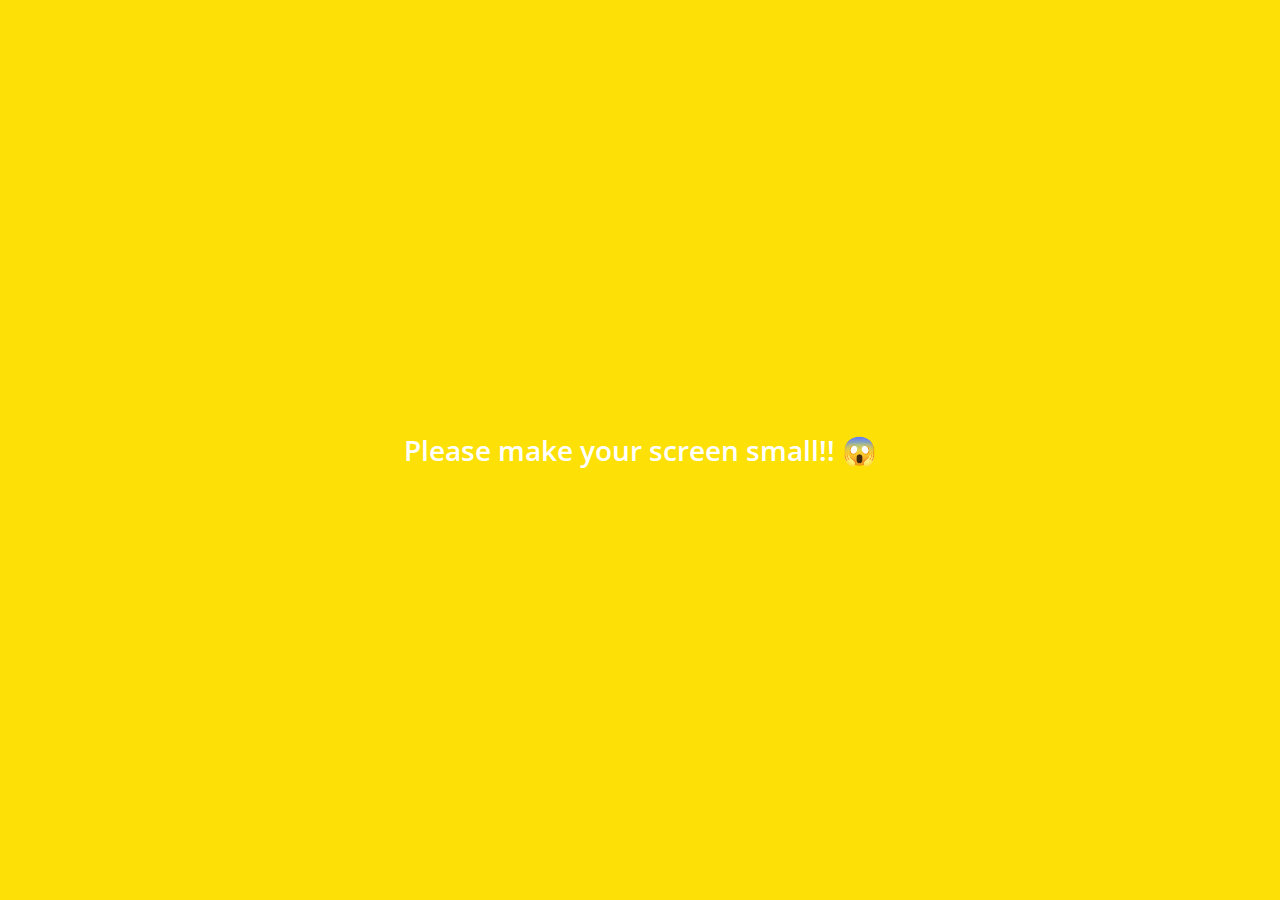
<file: index.html>
<!DOCTYPE html>
<html lang="ko">
  <head>
    <title>Chats | Kakao Clone</title>
    <meta charset="UTF-8" />
    <meta name="viewport" content="width=device-width, initial-scale=1" />
    <link
      rel="stylesheet"
      href="https://use.fontawesome.com/releases/v5.7.2/css/all.css"
      integrity="sha384-fnmOCqbTlWIlj8LyTjo7mOUStjsKC4pOpQbqyi7RrhN7udi9RwhKkMHpvLbHG9Sr"
      crossorigin="anonymous"
    />
    <link rel="stylesheet" href="css/styles.css" />
  </head>

  <body>
    <div class="status-bar">
      <div class="status-bar__column">
        <span class="status-bar__clock">13:53</span>
      </div>
      <div class="status-bar__column">
        <i class="far fa-clock"></i>
        <i class="fas fa-volume-mute"></i>
        <i class="fas fa-wifi"></i>
        <span class="status-bar__battery-level">100%</span>
        <i class="fas fa-battery-full"></i>
      </div>
    </div>
    <header class="header">
      <div class="header__header-column">
        <h1 class="header__title">
          Chats
        </h1>
      </div>
      <div class="header__header-column">
        <span class="header__icon">
          <i class="fas fa-search"></i>
        </span>
        <span class="header__icon">
          <i class="far fa-comment"></i>
        </span>
        <span class="header__icon">
          <i class="fas fa-cog"></i>
        </span>
      </div>
    </header>
    <main class="chats">
      <ul class="chats__list">
        <li class="chats__chat chat">
          <a href="chat.html">
            <div class="chats__chat friend friend--lg">
              <div class="friend__column">
                <img src="images/lisa.jpg" class="m-avatar friend__avatar" />
                <div class="friend__content">
                  <span class="friend__name">
                    Lalisa
                  </span>
                  <span class="friend__bottom-text">
                    Going home!
                  </span>
                </div>
              </div>
              <div class="friend__column">
                <span class="chat__timestamp">
                  March 8
                </span>
              </div>
            </div>
          </a>
        </li>
      </ul>
    </main>
    <nav class="nav">
      <ul class="nav__list">
        <li class="nav__list-item">
          <a href="friends.html" class="nav__list-link">
            <i class="far fa-user"></i>
          </a>
        </li>
        <li class="nav__list-item">
          <a href="index.html" class="nav__list-link">
            <span class="nav__comment-count">
              8
            </span>
            <i class="fas fa-comment"></i>
          </a>
        </li>
        <li class="nav__list-item">
          <a href="find.html" class="nav__list-link">
            <i class="fas fa-search"></i>
          </a>
        </li>
        <li class="nav__list-item">
          <a href="more.html" class="nav__list-link">
            <i class="fas fa-ellipsis-h"></i>
          </a>
        </li>
      </ul>
    </nav>
    <div class="bigScreen">
      <span class="bigScreen__text">Please make your screen small!! 😱</span>
    </div>
  </body>
</html>

<!--
    index
    find
    friends
    more
    settings
    chat
-->
</file>
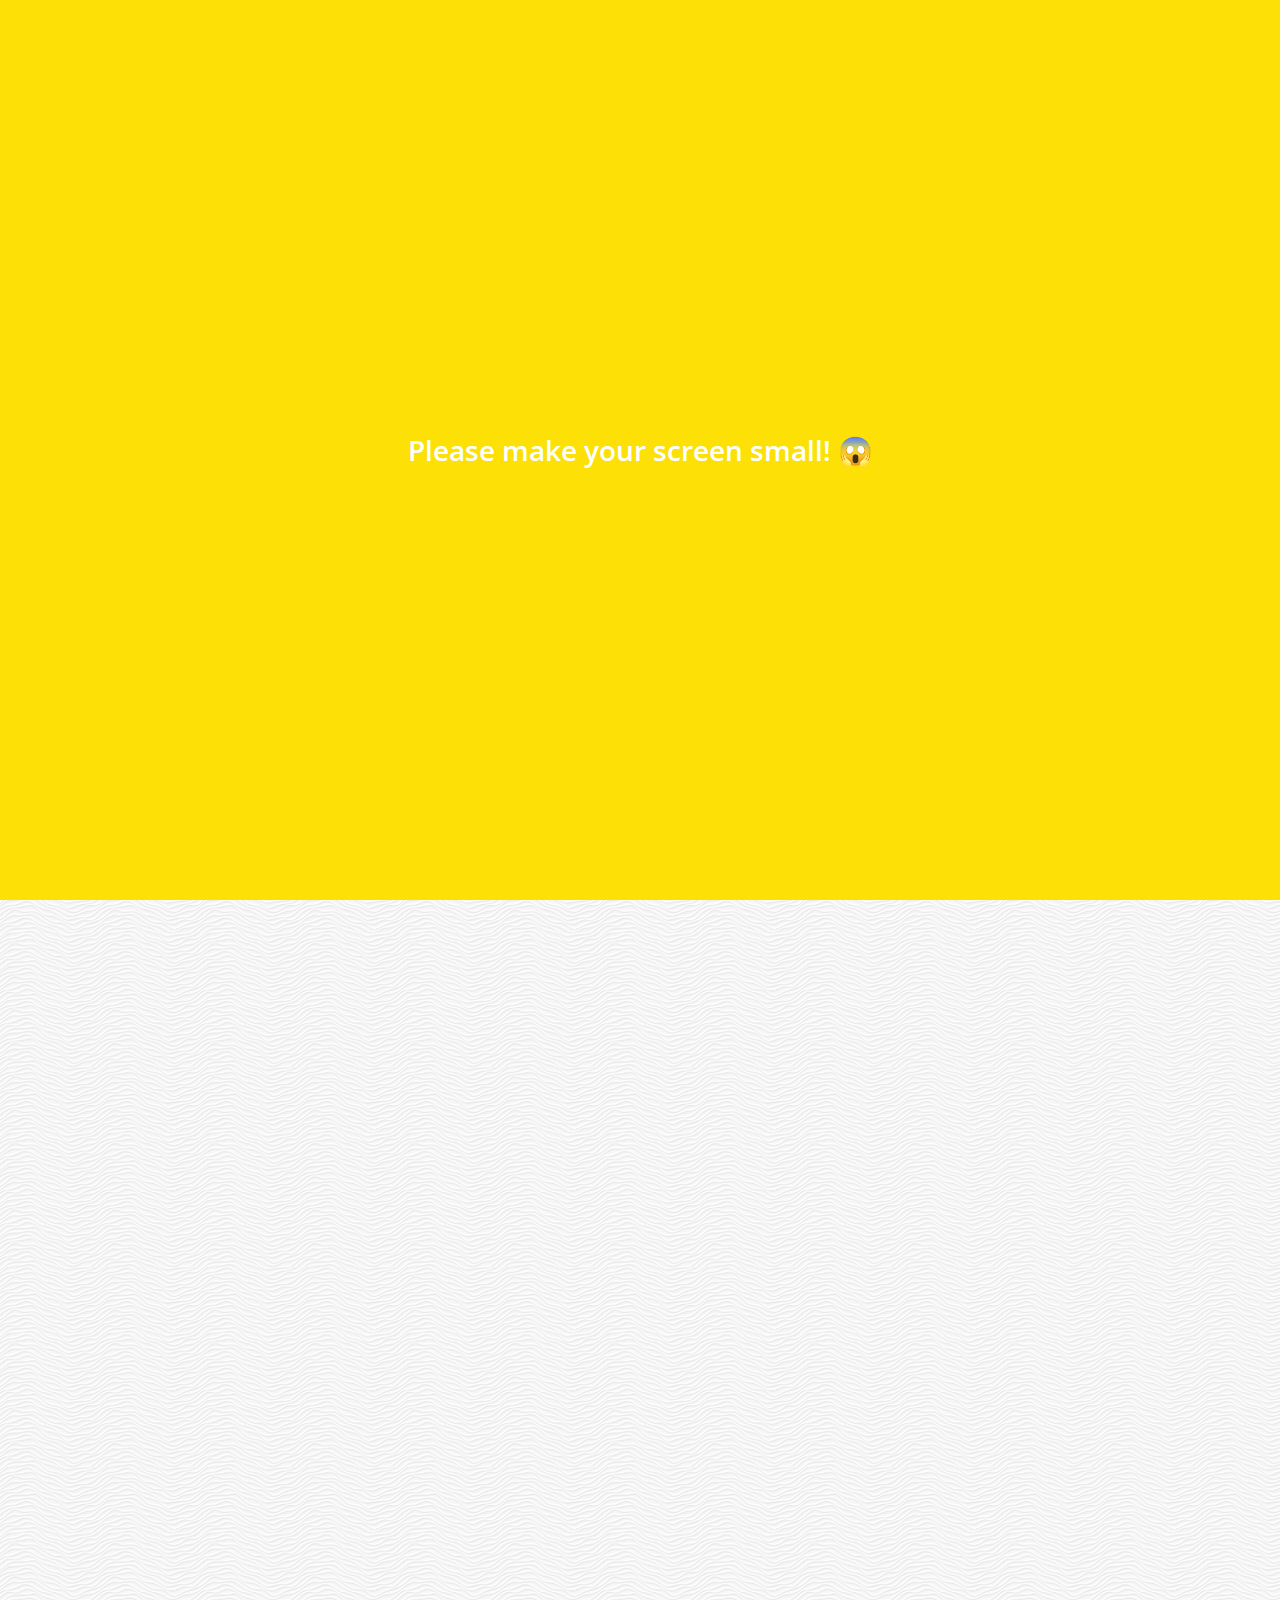
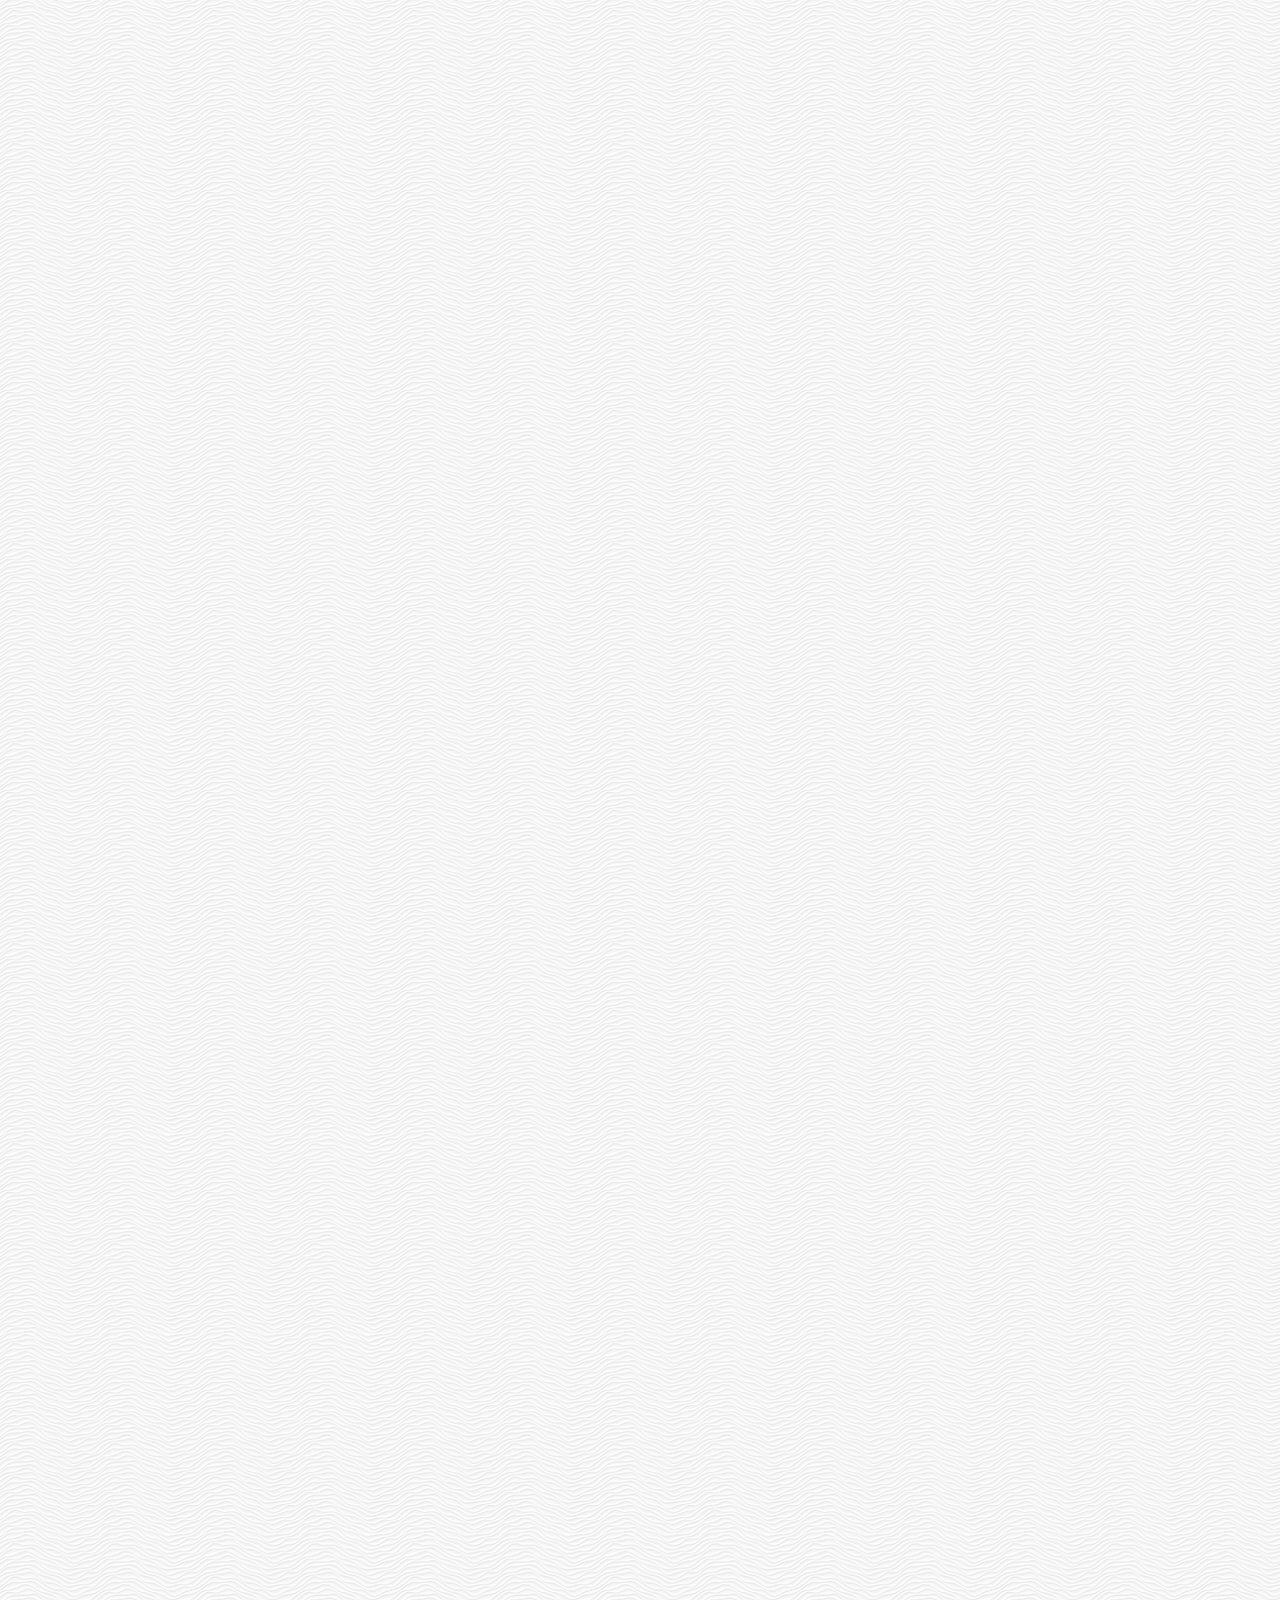
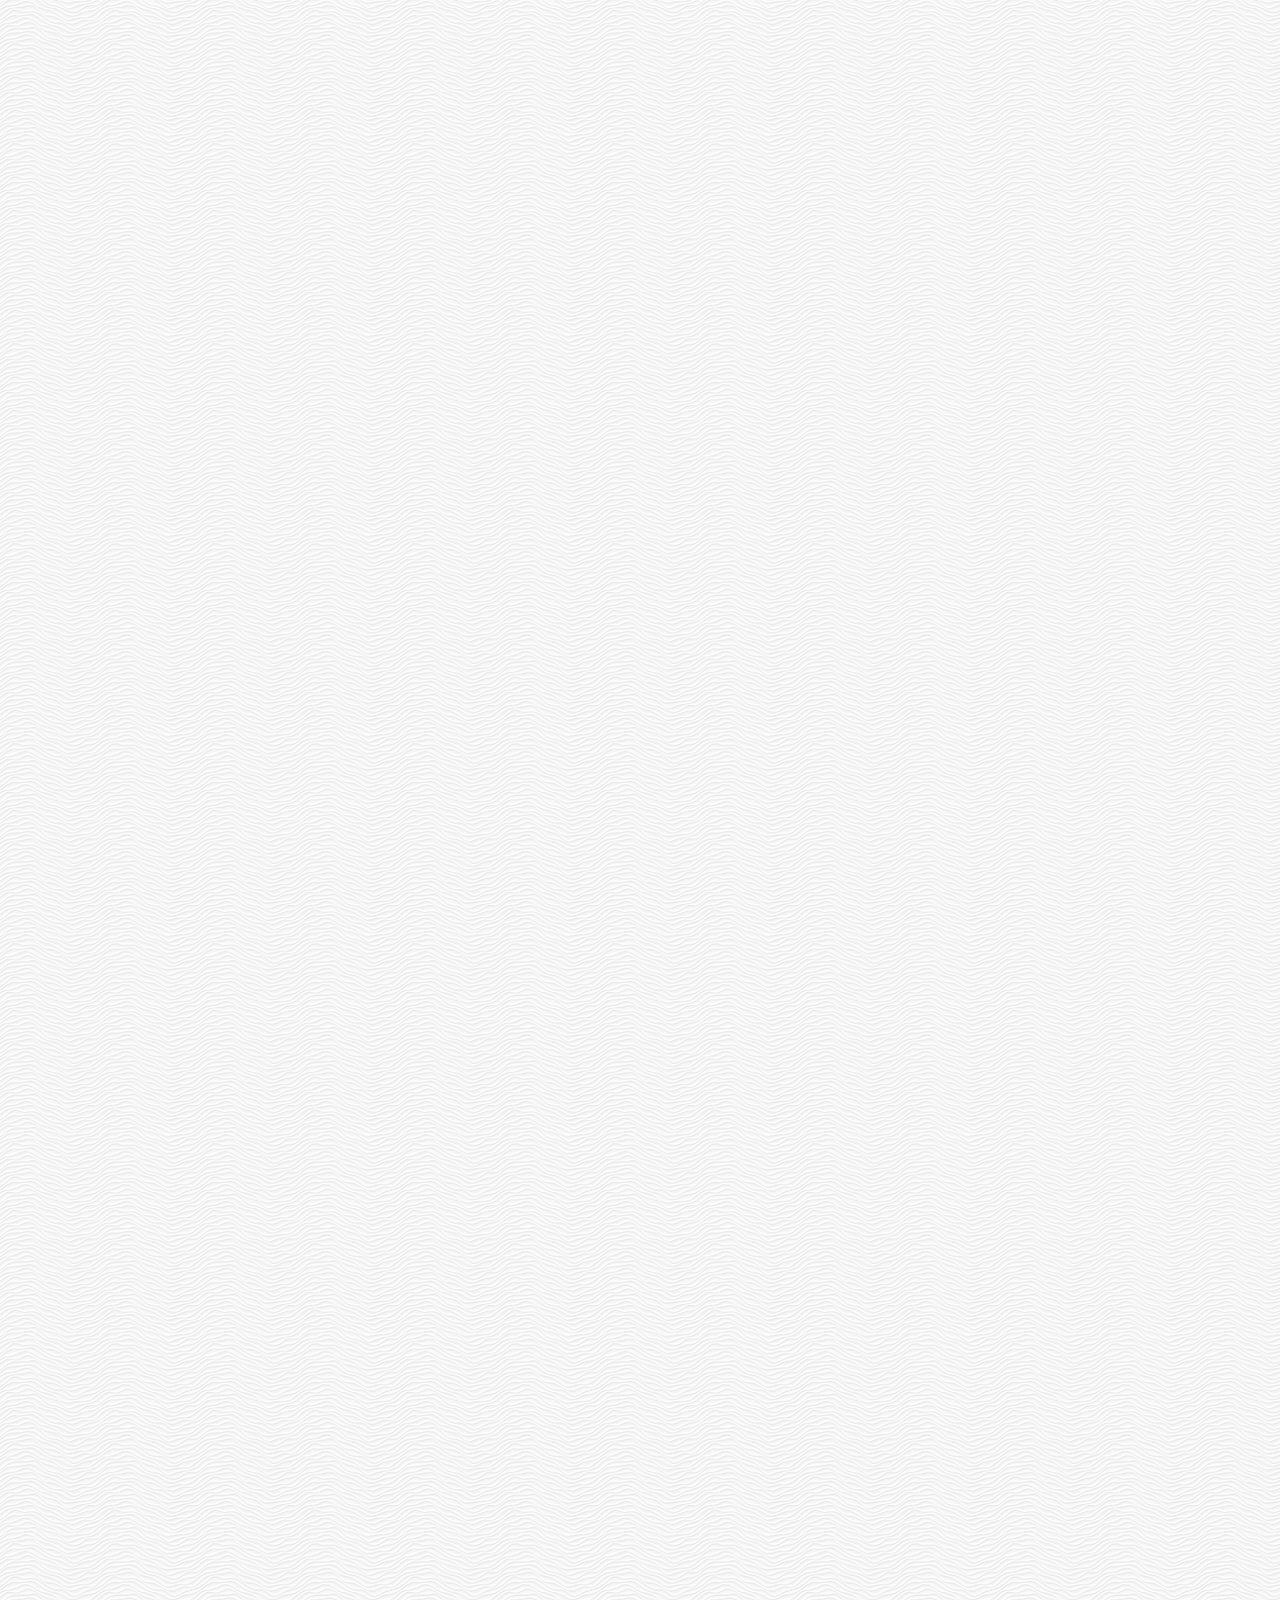
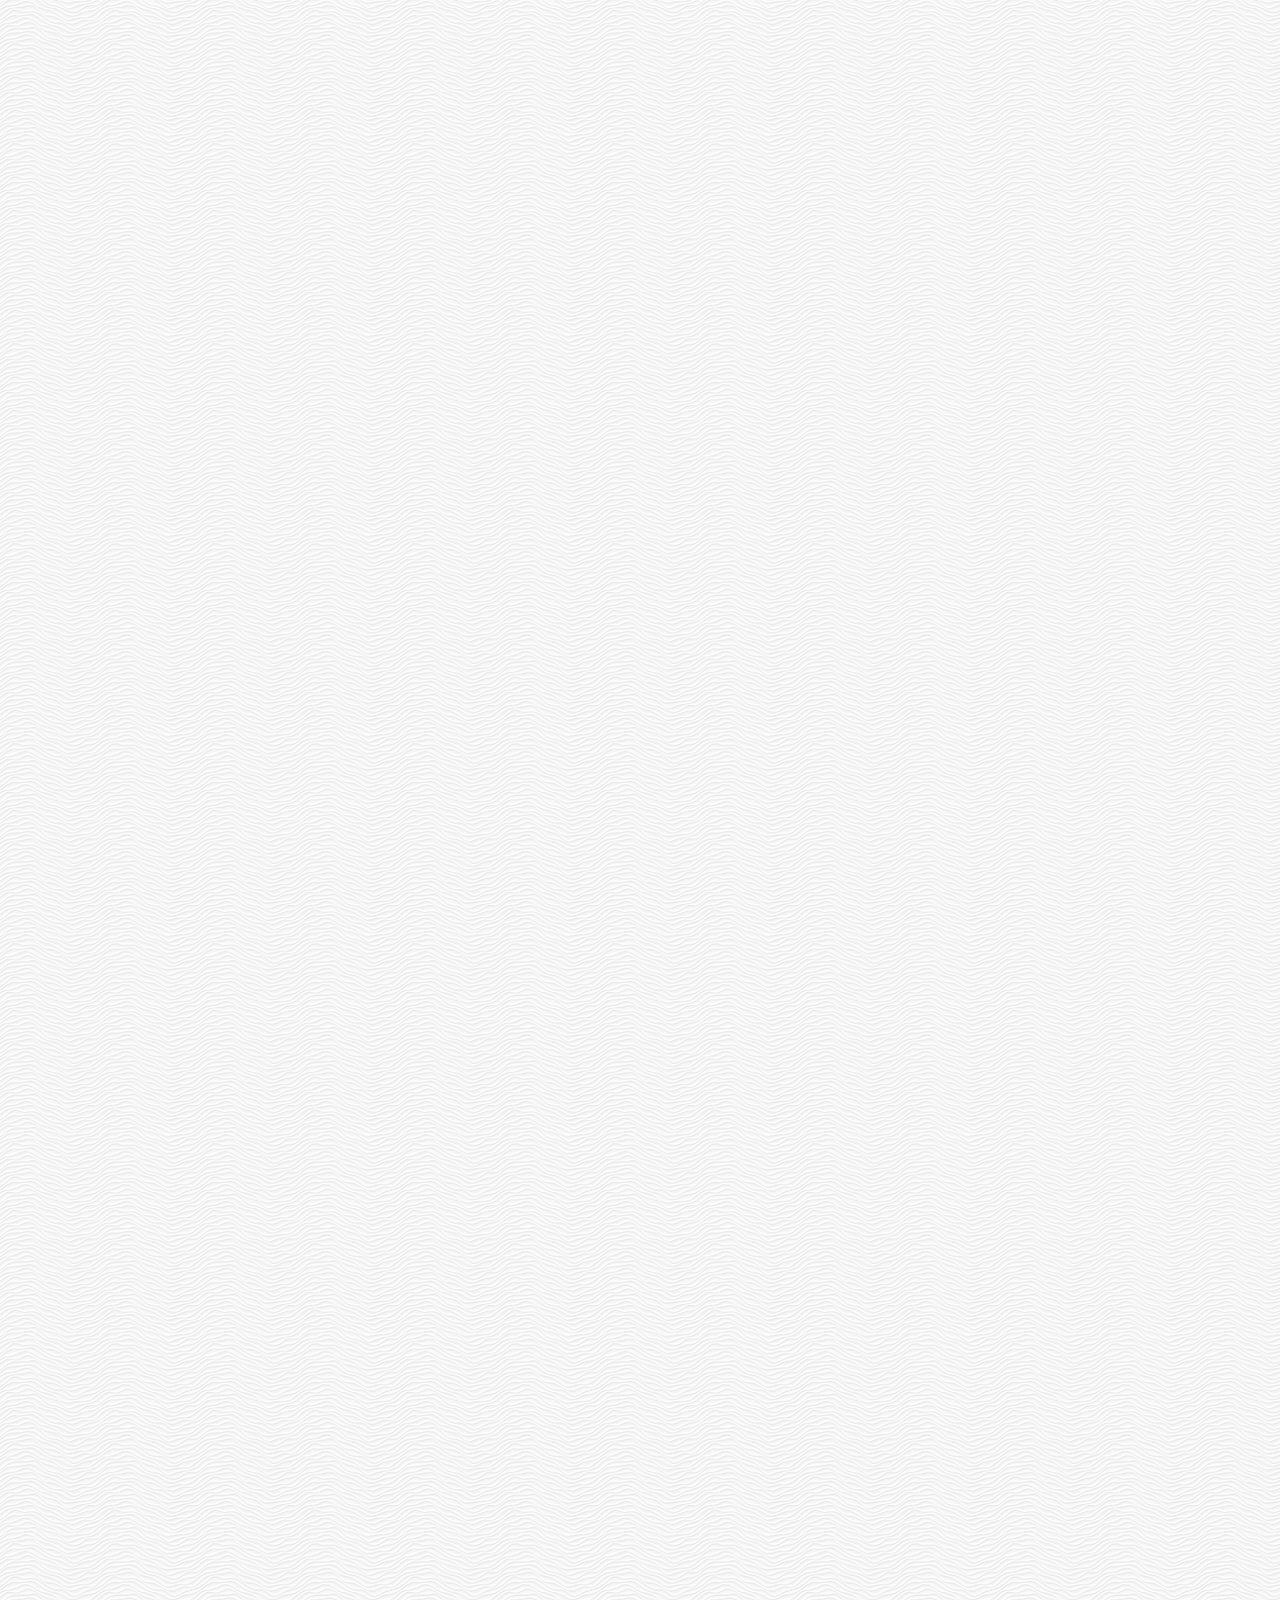
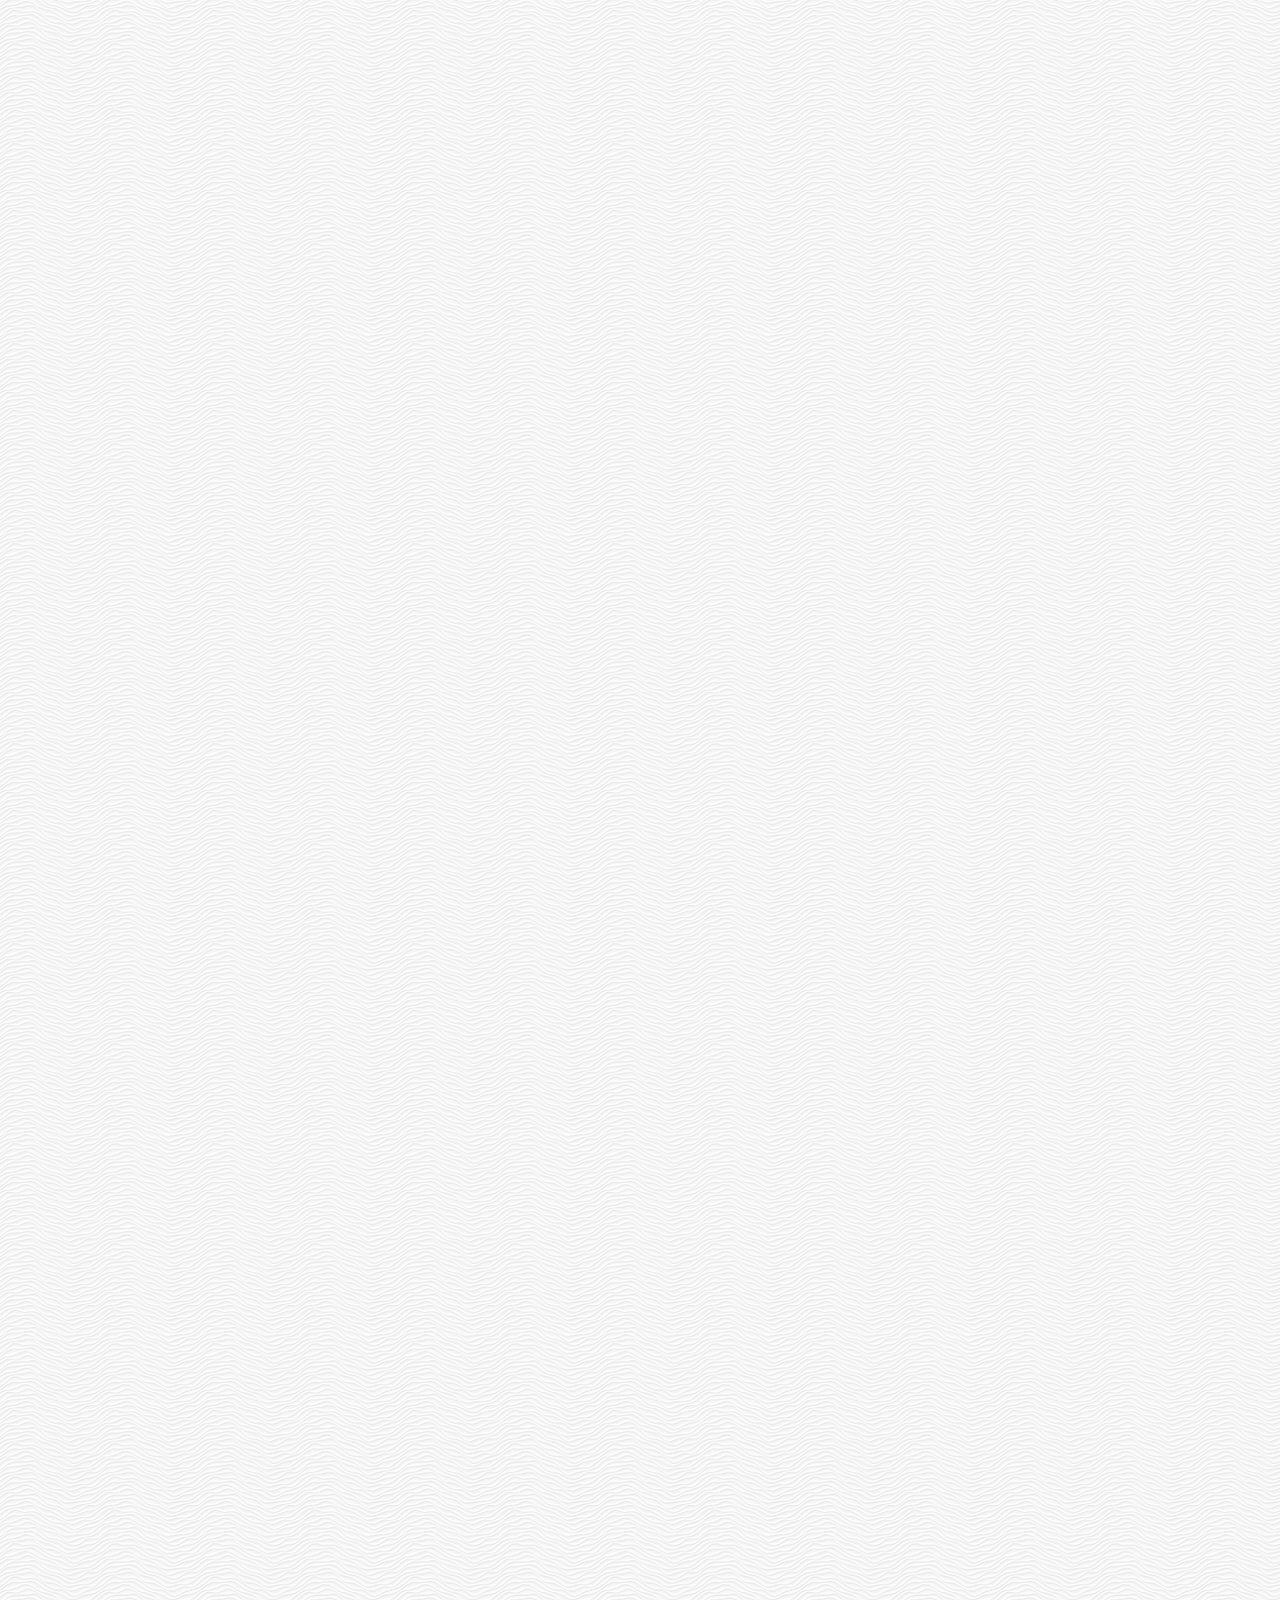
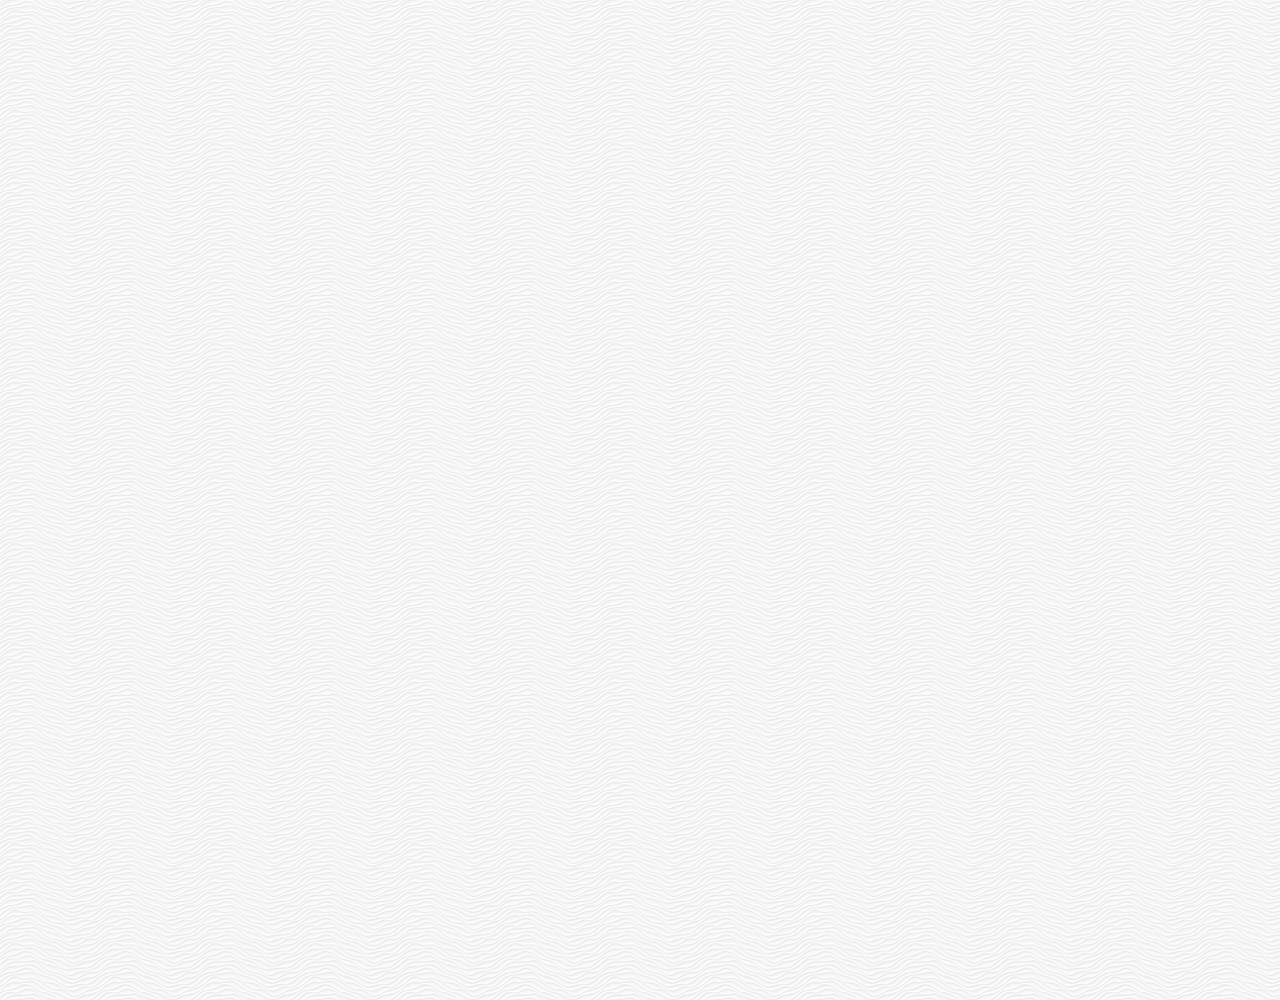
<file: chat.html>
<!DOCTYPE html>
<html lang="ko">
  <head>
    <title>Chat | Kakao Clone</title>
    <meta charset="UTF-8" />
    <meta name="viewport" content="width=device-width, initial-scale=1" />
    <link
      rel="stylesheet"
      href="https://use.fontawesome.com/releases/v5.7.2/css/all.css"
      integrity="sha384-fnmOCqbTlWIlj8LyTjo7mOUStjsKC4pOpQbqyi7RrhN7udi9RwhKkMHpvLbHG9Sr"
      crossorigin="anonymous"
    />
    <link rel="stylesheet" href="css/styles.css" />
  </head>
  <body class="chats-body">
    <div class="header-wrapper">
      <div class="status-bar">
        <div class="status-bar__column">
          <span class="timestamp">13:53</span>
        </div>
        <div class="status-bar__column">
          <i class="far fa-clock"></i>
          <i class="fas fa-volume-mute"></i>
          <i class="fas fa-wifi"></i>
          <span class="status-bar__battery-level">100%</span>
          <i class="fas fa-battery-full"></i>
        </div>
      </div>
      <header class="header">
        <div class="header__header-column">
          <a href="index.html" class="header__back-btn">
            <i class="fas fa-arrow-left"></i>
          </a>
          <h1 class="header__title">
            Lalisa
          </h1>
        </div>
        <div class="header__header-column">
          <span class="header__icon">
            <i class="fas fa-search"></i>
          </span>
          <span class="header__icon">
            <i class="fas fa-bars"></i>
          </span>
        </div>
      </header>
    </div>
    <main class="chat-screen">
      <ul class="chat__messages">
        <span class="chat__timestamp">
          Friday, January 11, 2019
        </span>
        <li class="incoming-message message">
          <img src="images/lisa.jpg" alt="" class="m-avatar message__avatar" />
          <div class="message__content">
            <span class="message__bubble">Congrats I love you!</span>
            <span class="message__author">Lalisa</span>
          </div>
          <span class="message__timestamp"></span>
        </li>
        <li class="sent-message message">
          <div class="message__content">
            <span class="message__bubble">Thank you see you soon!</span>
          </div>
        </li>
      </ul>
    </main>
    <div class="chat__write--container">
      <input
        type="text"
        class="chat__write"
        placeholder="Send message"
        class="chat__write-input"
      />
      <div class="chat__icon-left chat__icon">
        <i class="far fa-plus-square"></i>
      </div>
      <div class="chat__icon-right chat__icon">
        <span class="chat__write-icon">
          <i class="far fa-smile-wink"></i>
        </span>
        <span class="chat__write-icon">
          <i class="fas fa-microphone"></i>
        </span>
      </div>
    </div>
    <div class="bigScreen">
      <span class="bigScreen__text">Please make your screen small! 😱</span>
    </div>
  </body>
</html>
</file>
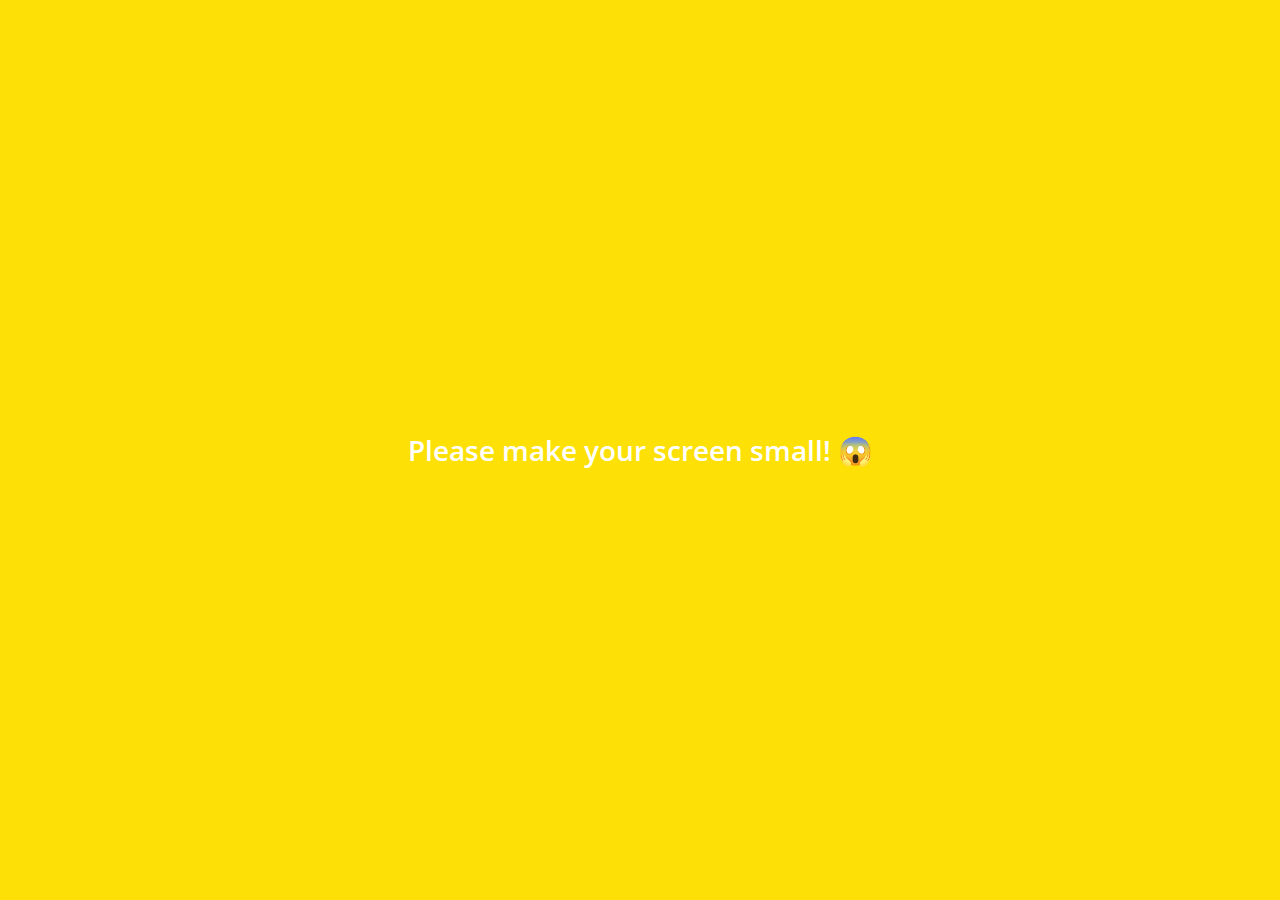
<file: find.html>
<!DOCTYPE html>
<html lang="ko">
  <head>
    <title>Find | Kakao Clone</title>
    <meta charset="UTF-8" />
    <meta name="viewport" content="width=device-width, initial-scale=1" />
    <link
      rel="stylesheet"
      href="https://use.fontawesome.com/releases/v5.7.2/css/all.css"
      integrity="sha384-fnmOCqbTlWIlj8LyTjo7mOUStjsKC4pOpQbqyi7RrhN7udi9RwhKkMHpvLbHG9Sr"
      crossorigin="anonymous"
    />
    <link rel="stylesheet" href="css/styles.css" />
  </head>

  <body>
    <div class="status-bar">
      <div class="status-bar__column">
        <span class="timestamp">13:53</span>
      </div>
      <div class="status-bar__column">
        <i class="far fa-clock"></i>
        <i class="fas fa-volume-mute"></i>
        <i class="fas fa-wifi"></i>
        <span class="status-bar__battery-level">100%</span>
        <i class="fas fa-battery-full"></i>
      </div>
    </div>
    <header class="header">
      <div class="header__header-column">
        <h1 class="header__title">
          Find
        </h1>
      </div>
      <div class="header__header-column">
        <span class="header__icon">
          <i class="fas fa-search"></i>
        </span>
        <span class="header__icon">
          <i class="fas fa-cog"></i>
        </span>
      </div>
    </header>
    <main class="find">
      <header class="find__header">
        <ul class="find__header-list">
          <li class="find__header-btn header-btn">
            <span class="header-btn__icon">
              <i class="fas fa-qrcode fa-2x"></i>
            </span>
            <span class="header-btn__title">
              QR Code
            </span>
          </li>
          <li class="find__header-btn header-btn">
            <span class="header-btn__icon">
              <i class="fas fa-user-plus fa-2x"></i>
            </span>
            <span class="header-btn__title">
              Add by Contacts
            </span>
          </li>
          <li class="find__header-btn header-btn">
            <span class="header-btn__icon">
              <i class="fas fa-passport fa-2x"></i>
            </span>
            <span class="header-btn__title">
              Add by ID
            </span>
          </li>
          <li class="find__header-btn header-btn">
            <span class="header-btn__icon">
              <i class="far fa-envelope fa-2x"></i>
            </span>
            <span class="header-btn__title">
              Invite
            </span>
          </li>
        </ul>
      </header>
      <ul class="find__recommended">
        <h5 class="find__title">
          Recommnended Friends
        </h5>
        <li class="find__friend friend">
          <div class="friend__column">
            <img src="images/avatar.jpg" class="friend__avatar" />
            <div class="friend__content">
              <span class="friend__name">
                Cat
              </span>
            </div>
          </div>
          <div class="friend__column">
            <div class="friend__add-btn">
              <i class="fas fa-user-plus"></i>
            </div>
          </div>
        </li>
      </ul>
    </main>
    <nav class="nav">
      <ul class="nav__list">
        <li class="nav__list-item">
          <a href="friends.html" class="nav__list-link">
            <i class="far fa-user"></i>
          </a>
        </li>
        <li class="nav__list-item">
          <a href="index.html" class="nav__list-link">
            <i class="far fa-comment"></i>
          </a>
        </li>
        <li class="nav__list-item">
          <a href="find.html" class="nav__list-link">
            <i class="fas fa-search"></i>
          </a>
        </li>
        <li class="nav__list-item">
          <a href="more.html" class="nav__list-link">
            <i class="fas fa-ellipsis-h"></i>
          </a>
        </li>
      </ul>
    </nav>
    <div class="bigScreen">
      <span class="bigScreen__text">Please make your screen small! 😱</span>
    </div>
  </body>
</html>
</file>
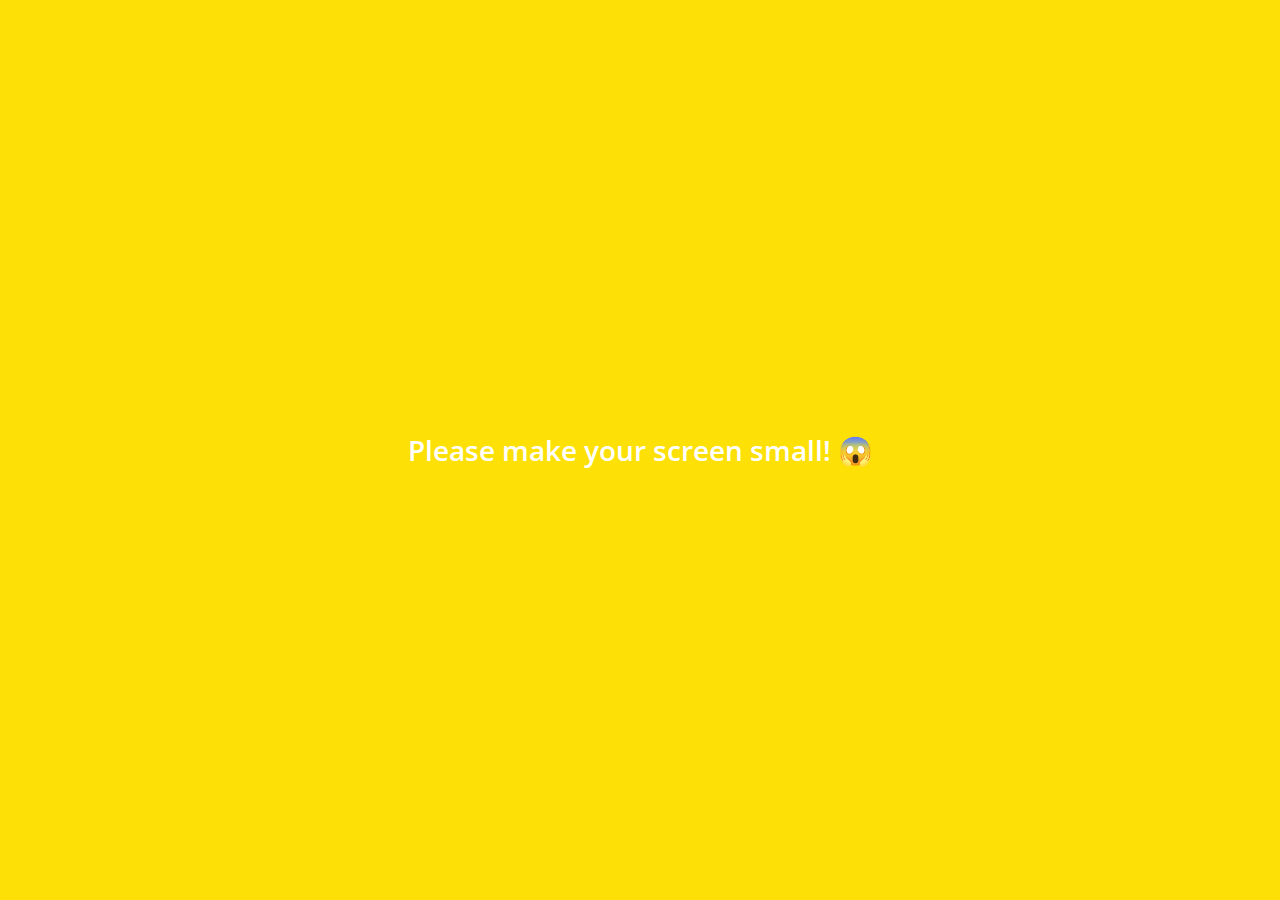
<file: friends.html>
<!DOCTYPE html>
<html lang="ko">
  <head>
    <title>Friends | Kakao Clone</title>
    <meta charset="UTF-8" />
    <meta name="viewport" content="width=device-width, initial-scale=1" />
    <link
      rel="stylesheet"
      href="https://use.fontawesome.com/releases/v5.7.2/css/all.css"
      integrity="sha384-fnmOCqbTlWIlj8LyTjo7mOUStjsKC4pOpQbqyi7RrhN7udi9RwhKkMHpvLbHG9Sr"
      crossorigin="anonymous"
    />
    <link rel="stylesheet" href="css/styles.css" />
  </head>
  <body>
    <div class="status-bar">
      <div class="status-bar__column">
        <span class="timestamp">13:53</span>
      </div>
      <div class="status-bar__column">
        <i class="far fa-clock"></i>
        <i class="fas fa-volume-mute"></i>
        <i class="fas fa-wifi"></i>
        <span class="status-bar__battery-level">100%</span>
        <i class="fas fa-battery-full"></i>
      </div>
    </div>
    <header class="header">
      <div class="header__header-column">
        <h1 class="header__title">
          Friends
        </h1>
      </div>
      <div class="header__header-column">
        <span class="header__icon">
          <i class="fas fa-search"></i>
        </span>
        <span class="header__icon">
          <i class="fas fa-cog"></i>
        </span>
      </div>
    </header>
    <main class="friends">
      <header class="friends__header">
        <div class="friends__friend friend">
          <div class="friend__column">
            <img src="images/jisu.jpg" class="g-avatar friend__avatar" />
            <div class="friend__content">
              <span class="friend__name">
                Jisu Kim
              </span>
              <span class="friend__status">
                BLACKPINK
              </span>
            </div>
          </div>
        </div>
      </header>
      <div class="friends__plus">
        <h5 class="friends__title">Plus Friend</h5>
        <div class="friends__friend friend">
          <div class="friend__column">
            <img src="images/plus_friend.jpg" class="friend__avatar" />
            <div class="friend__content">
              <span class="friend__name">
                YG Entertainment
              </span>
            </div>
          </div>
        </div>
      </div>
      <ul class="friends__list">
        <h5 class="friends__title">Friends 14</h5>
        <li class="friends__friend friend">
          <div class="friend__column">
            <img src="images/jennie.jpg" class="friend__avatar" />
            <div class="friend__content">
              <span class="friend__name">
                Jennin Kim
              </span>
              <span class="friend__status">
                BlackPink
              </span>
            </div>
          </div>
          <div class="friend__column">
            <div class="friend__now-listening">
              <span>
                Solo - Jennie
                <i class="fas fa-play"></i>
              </span>
            </div>
          </div>
        </li>
        <li class="friends__friend friend">
          <div class="friend__column">
            <img src="images/rose.jpg" class="friend__avatar" />
            <div class="friend__content">
              <span class="friend__name">
                Roseanne Park
              </span>
              <span class="friend__status">
                BLACKPINK
              </span>
            </div>
          </div>
          <div class="friend__column">
            <div class="friend__now-listening">
              <span>
                EYES CLOSED - Halsey
                <i class="fas fa-play"></i>
              </span>
            </div>
          </div>
        </li>
        <li class="friends__friend friend">
          <div class="friend__column">
            <img src="images/lisa.jpg" class="friend__avatar" />
            <div class="friend__content">
              <span class="friend__name">
                Lalisa
              </span>
              <span class="friend__status">
                BLACKPINK
              </span>
            </div>
          </div>
          <div class="friend__column">
            <div class="friend__now-listening">
              <span>
                Kill This Love - BLACKPINK
                <i class="fas fa-play"></i>
              </span>
            </div>
          </div>
        </li>
        <li class="friends__friend friend">
          <div class="friend__column">
            <img src="images/psy.jpg" class="friend__avatar" />
            <div class="friend__content">
              <span class="friend__name">
                PSY
              </span>
              <span class="friend__status">
                Jae Sang Park
              </span>
            </div>
          </div>
          <div class="friend__column">
            <div class="friend__now-listening">
              <span>
                Gangnam Style - PSY
                <i class="fas fa-play"></i>
              </span>
            </div>
          </div>
        </li>
        <li class="friends__friend friend">
          <div class="friend__column">
            <img src="images/bigbang.png" class="friend__avatar" />
            <div class="friend__content">
              <span class="friend__name">
                BigBang
              </span>
              <span class="friend__status">
                V.I.P
              </span>
            </div>
          </div>
          <div class="friend__column">
            <div class="friend__now-listening">
              <span>
                Fantastic Baby - BigBang
                <i class="fas fa-play"></i>
              </span>
            </div>
          </div>
        </li>
        <li class="friends__friend friend">
          <div class="friend__column">
            <img src="images/winner.jpg" class="friend__avatar" />
            <div class="friend__content">
              <span class="friend__name">
                Winner
              </span>
              <span class="friend__status">
                INNER CIRCLE
              </span>
            </div>
          </div>
          <div class="friend__column">
            <div class="friend__now-listening">
              <span>
                LOVE ME LOVE ME - WINNER
                <i class="fas fa-play"></i>
              </span>
            </div>
          </div>
        </li>
      </ul>
    </main>
    <nav class="nav">
      <ul class="nav__list">
        <li class="nav__list-item">
          <a href="friends.html" class="nav__list-link">
            <i class="far fa-user"></i>
          </a>
        </li>
        <li class="nav__list-item">
          <a href="index.html" class="nav__list-link">
            <i class="far fa-comment"></i>
          </a>
        </li>
        <li class="nav__list-item">
          <a href="find.html" class="nav__list-link">
            <i class="fas fa-search"></i>
          </a>
        </li>
        <li class="nav__list-item">
          <a href="more.html" class="nav__list-link">
            <i class="fas fa-ellipsis-h"></i>
          </a>
        </li>
      </ul>
    </nav>
    <div class="bigScreen">
      <span class="bigScreen__text">Please make your screen small! 😱</span>

    </div>
  </body>
</html>
</file>
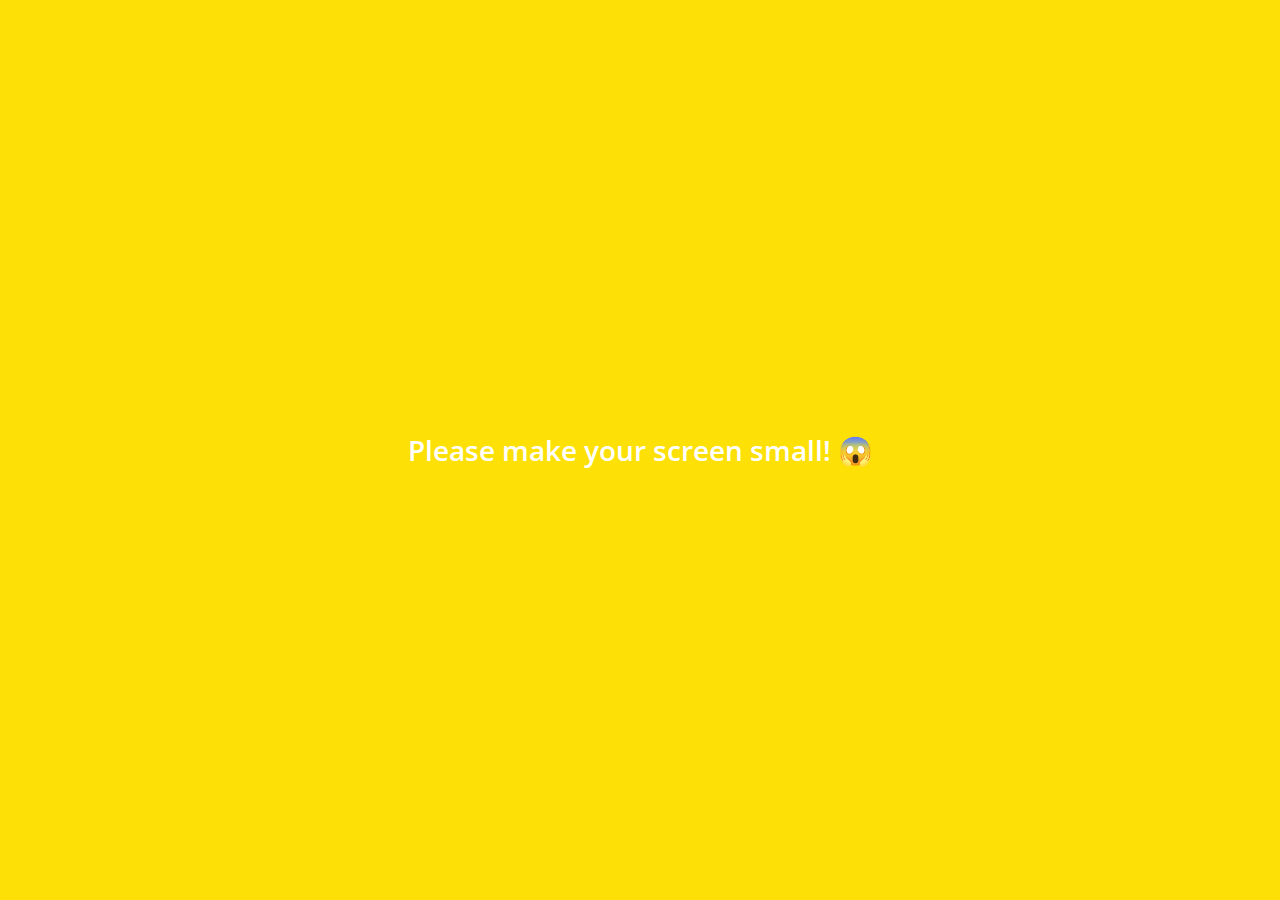
<file: more.html>
<!DOCTYPE html>
<html lang="ko">
  <head>
    <title>More | Kakao Clone</title>
    <meta charset="UTF-8" />
    <meta name="viewport" content="width=device-width, initial-scale=1" />
    <link
      rel="stylesheet"
      href="https://use.fontawesome.com/releases/v5.7.2/css/all.css"
      integrity="sha384-fnmOCqbTlWIlj8LyTjo7mOUStjsKC4pOpQbqyi7RrhN7udi9RwhKkMHpvLbHG9Sr"
      crossorigin="anonymous"
    />
    <link rel="stylesheet" href="css/styles.css" />
  </head>

  <body>
    <div class="status-bar">
      <div class="status-bar__column">
        <span class="timestamp">13:53</span>
      </div>
      <div class="status-bar__column">
        <i class="far fa-clock"></i>
        <i class="fas fa-volume-mute"></i>
        <i class="fas fa-wifi"></i>
        <span class="status-bar__battery-level">100%</span>
        <i class="fas fa-battery-full"></i>
      </div>
    </div>
    <header class="header">
      <div class="header__header-column">
        <h1 class="header__title">
          More
        </h1>
      </div>
      <div class="header__header-column">
        <span class="header__icon">
          <i class="fas fa-search"></i>
        </span>
        <span class="header__icon">
          <i class="fas fa-qrcode"></i>
        </span>
        <span class="header__icon">
          <a href="settings.html">
            <i class="fas fa-cog"></i>
          </a>
        </span>
      </div>
    </header>
    <main class="more">
      <header class="more__header">
        <div class="friends__friend friend friend--lg">
          <div class="friend__column">
            <img src="images/jisu.jpg" class="g-avatar friend__avatar" />
            <div class="friend__content">
              <span class="friend__name">
                Jisu Kim
              </span>
              <span class="friend__status">
                BLACKPINK Leader
              </span>
            </div>
          </div>
          <div class="friend__column">
            <i class="far fa-comment-alt fa-2x"></i>
          </div>
        </div>
        <ul class="more__btn-list">
          <li class="more__btn">
            <span class="more__btn-icon">
              <i class="far fa-smile fa-2x"></i>
            </span>
            <span class="more__btn-title">Emoticons</span>
          </li>
          <li class="more__btn">
            <span class="more__btn-icon">
              <i class="fas fa-brush fa-2x"></i>
            </span>
            <span class="more__btn-title">Themes</span>
          </li>
          <li class="more__btn">
            <span class="more__btn-icon">
              <i class="fab fa-kickstarter-k fa-2x"></i>
            </span>
            <span class="more__btn-title">Account</span>
          </li>
        </ul>
      </header>
      <section class="more__suggestions">
        <h5 class="more__title">Suggestions</h5>
        <ul class="more__suggestions-list">
          <li class="more__suggestion suggestion">
            <span class="suggestion__icon">
              <i class="fas fa-quote-right fa-2x"></i>
            </span>
            <span class="suggestion__title">Kakao Story</span>
          </li>
          <li class="more__suggestion suggestion">
            <span class="suggestion__icon">
              <i class="fas fa-beer fa-2x"></i>
            </span>
            <span class="suggestion__title">Kakao Friends</span>
          </li>
          <li class="more__suggestion suggestion">
            <span class="suggestion__icon">
              <i class="fas fa-gamepad fa-2x"></i>
            </span>
            <span class="suggestion__title">Friends Gem</span>
          </li>
        </ul>
      </section>
    </main>
    <nav class="nav">
      <ul class="nav__list">
        <li class="nav__list-item">
          <a href="friends.html" class="nav__list-link">
            <i class="far fa-user"></i>
          </a>
        </li>
        <li class="nav__list-item">
          <a href="index.html" class="nav__list-link">
            <i class="far fa-comment"></i>
          </a>
        </li>
        <li class="nav__list-item">
          <a href="find.html" class="nav__list-link">
            <i class="fas fa-search"></i>
          </a>
        </li>
        <li class="nav__list-item">
          <a href="more.html" class="nav__list-link">
            <i class="fas fa-ellipsis-h"></i>
          </a>
        </li>
      </ul>
    </nav>
    <div class="bigScreen">
      <span class="bigScreen__text">Please make your screen small! 😱</span>
    </div>
  </body>
</html>
</file>
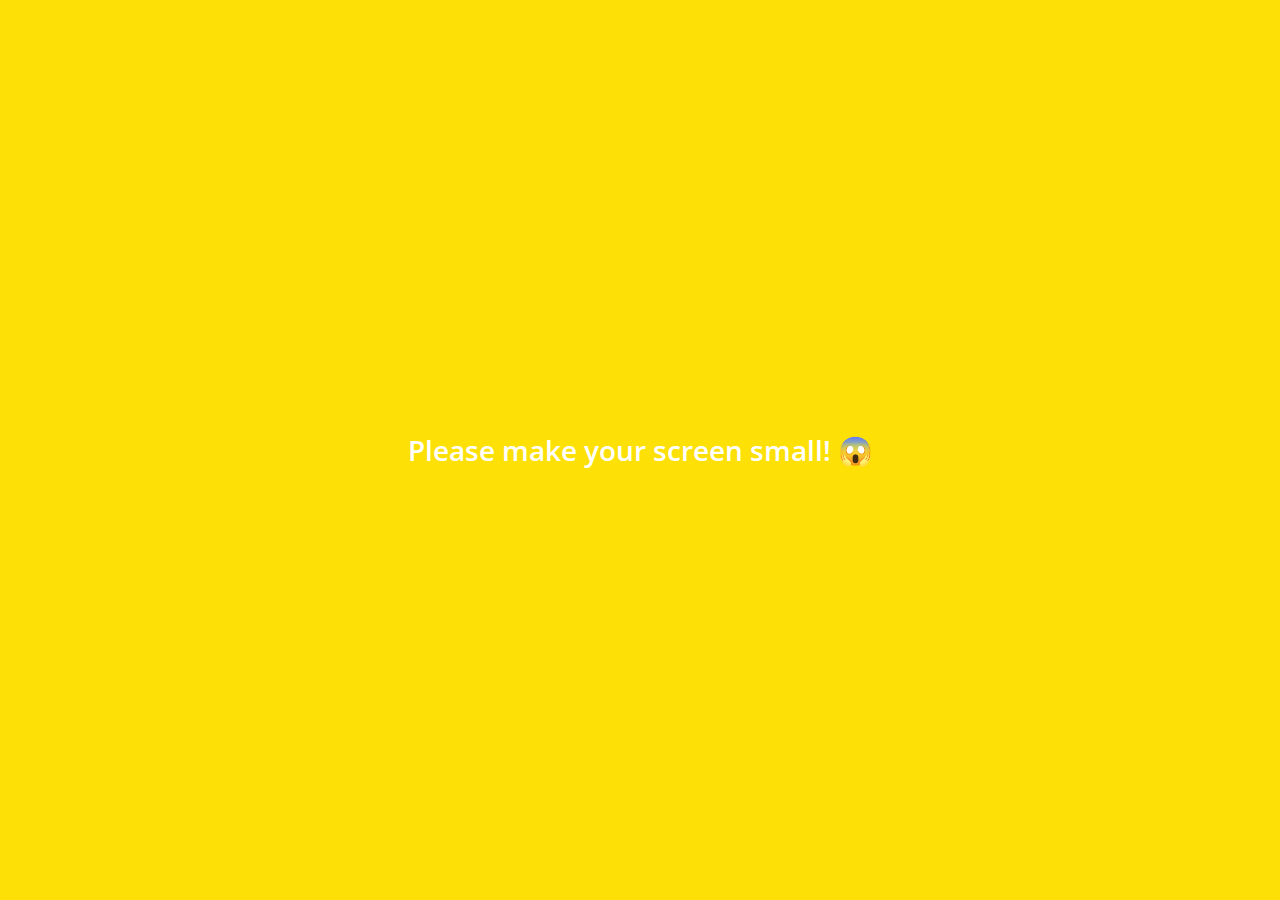
<file: settings.html>
<!DOCTYPE html>
<html lang="ko">
  <head>
    <title>Settings | Kakao Clone</title>
    <meta charset="UTF-8" />
    <meta name="viewport" content="width=device-width, initial-scale=1" />
    <link
      rel="stylesheet"
      href="https://use.fontawesome.com/releases/v5.7.2/css/all.css"
      integrity="sha384-fnmOCqbTlWIlj8LyTjo7mOUStjsKC4pOpQbqyi7RrhN7udi9RwhKkMHpvLbHG9Sr"
      crossorigin="anonymous"
    />
    <link rel="stylesheet" href="css/styles.css" />
  </head>

  <body>
    <div class="status-bar">
      <div class="status-bar__column">
        <span class="timestamp">13:53</span>
      </div>
      <div class="status-bar__column">
        <i class="far fa-clock"></i>
        <i class="fas fa-volume-mute"></i>
        <i class="fas fa-wifi"></i>
        <span class="status-bar_battery-level">100%</span>
        <i class="fas fa-battery-full"></i>
      </div>
    </div>
    <header class="header">
      <div class="header__header-column">
        <a href="more.html" class="header__back-btn">
          <i class="fas fa-arrow-left"></i>
        </a>
        <h1 class="header__title">
          Settings
        </h1>
      </div>
      <div class="header__header-column">
        <span class="header__icon">
          <i class="fas fa-search"></i>
        </span>
      </div>
    </header>
    <main class="settings">
      <section class="settings__sections">
        <ul class="settings__list">
          <li class="settings__setting">
            <span class="settings__icon">
              <i class="fas fa-bullhorn"></i>
            </span>
            <span class="settings__title">Notices</span>
          </li>
          <li class="settings__setting">
            <span class="settings__icon">
              <i class="fas fa-flask"></i>
            </span>
            <span class="settings__title">Kakao Lab</span>
          </li>
          <li class="settings__setting">
            <div class="setting__column">
              <span class="settings__icon">
                <i class="fas fa-info-circle"></i>
              </span>
              <span class="settings__title">Version</span>
            </div>
            <div class="setting__column">
              <span class="settings__title">8.2.7</span>
            </div>
          </li>
        </ul>
      </section>
      <section class="settings__sections">
        <ul class="settings__list">
          <li class="settings__setting">
            <span class="settings__icon">
              <i class="fas fa-lock"></i>
            </span>
            <span class="settings__title">Privacy</span>
          </li>
          <li class="settings__setting">
            <span class="settings__icon">
              <i class="far fa-bell"></i>
            </span>
            <span class="settings__title">Notifications</span>
          </li>
          <li class="settings__setting">
            <span class="settings__icon">
              <i class="far fa-user"></i>
            </span>
            <span class="settings__title">Friends</span>
          </li>
          <li class="settings__setting">
            <span class="settings__icon">
              <i class="far fa-comment"></i>
            </span>
            <span class="settings__title">Chats</span>
          </li>
          <li class="settings__setting">
            <span class="settings__icon">
              <i class="fas fa-sms"></i>
            </span>
            <span class="settings__title">SMS Messages</span>
          </li>
          <li class="settings__setting">
            <span class="settings__icon">
              <i class="far fa-lightbulb"></i>
            </span>
            <span class="settings__title">Display</span>
          </li>
        </ul>
      </section>
    </main>
    <div class="bigScreen">
      <span class="bigScreen__text">Please make your screen small! 😱</span>

    </div>
  </body>
</html>
</file>
<file: css/styles.css>
@import "reset.css";
@import "status-bar.css";
@import "header.css";
@import "nav-bar.css";
@import "friend.css";
@import "friends.css";
@import "find.css";
@import "more.css";
@import "settings.css";
@import "chat.css";
@import "mobile.css";
@import url("https://fonts.googleapis.com/css2?family=Open+Sans:ital,wght@0,300;1,400;2,600&display=swap");

body {
  background-color: white;
  padding: 10px 20px;
  columns: #020202;
  font-family: "Open Sans", -apple-system, BlinkMacSystemFont, "Segoe UI",
    Roboto, Oxygen, Ubuntu, Cantarell, "Open Sans", "Helvetica Neue", sans-serif;
}

* {
  box-sizing: border-box;
}

a {
  color: inherit;
  text-decoration: none;
}

@keyframes fadeIn {
  from {
    transform: translateY(50px);
    opacity: 0;
  }
  to {
    opacity: 1;
    transform: none;
  }
}

main {
  animation: fadeIn 0.5s ease-in-out;
}
</file>
